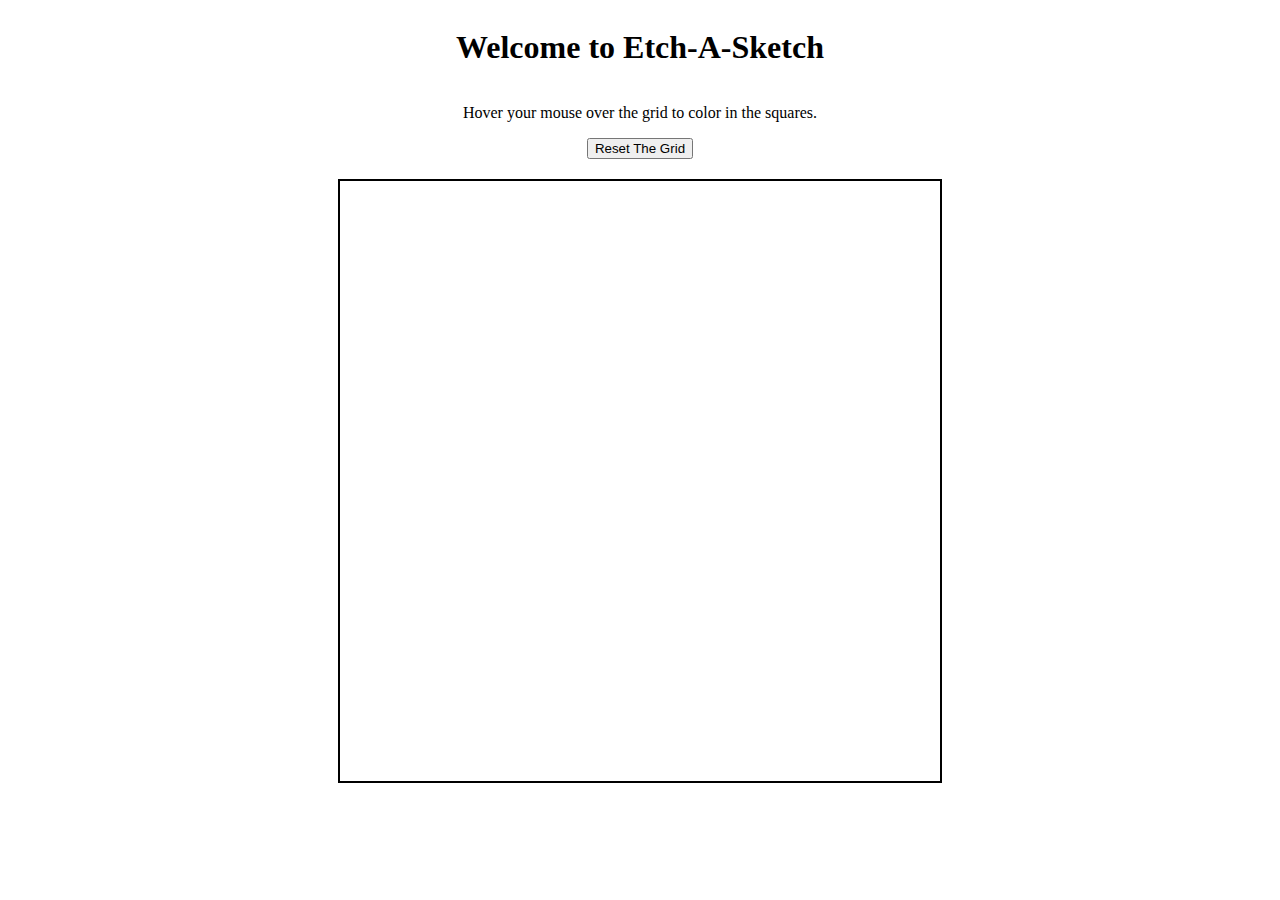
<file: index.html>
<!DOCTYPE html>
<html lang="en">
<head>
    <meta charset="UTF-8">
    <meta name="viewport" content="width=device-width, initial-scale=1.0">
    <link rel="stylesheet" href="styles.css">
    <title>Document</title>
    <script src="scripts.js" defer></script>
</head>
<body>
    <div class="container">
        <h1>Welcome to Etch-A-Sketch</h1>
        <p>Hover your mouse over the grid to color in the squares.</p>
        <button type="button" id="reset">Reset The Grid</button>
        <div class="grid-container">
        
        </div>
    </div>
</body>
</html>
</file>
<file: styles.css>
.container {
    display: flex;
    flex-direction: column;
    align-items: center;
}

.grid-container {
    display: flex;
    flex-direction: row;
    flex-wrap: wrap;
    width: 600px;
    height: 600px;
    border: 2px black solid;
    margin-top: 20px;
}
</file>
